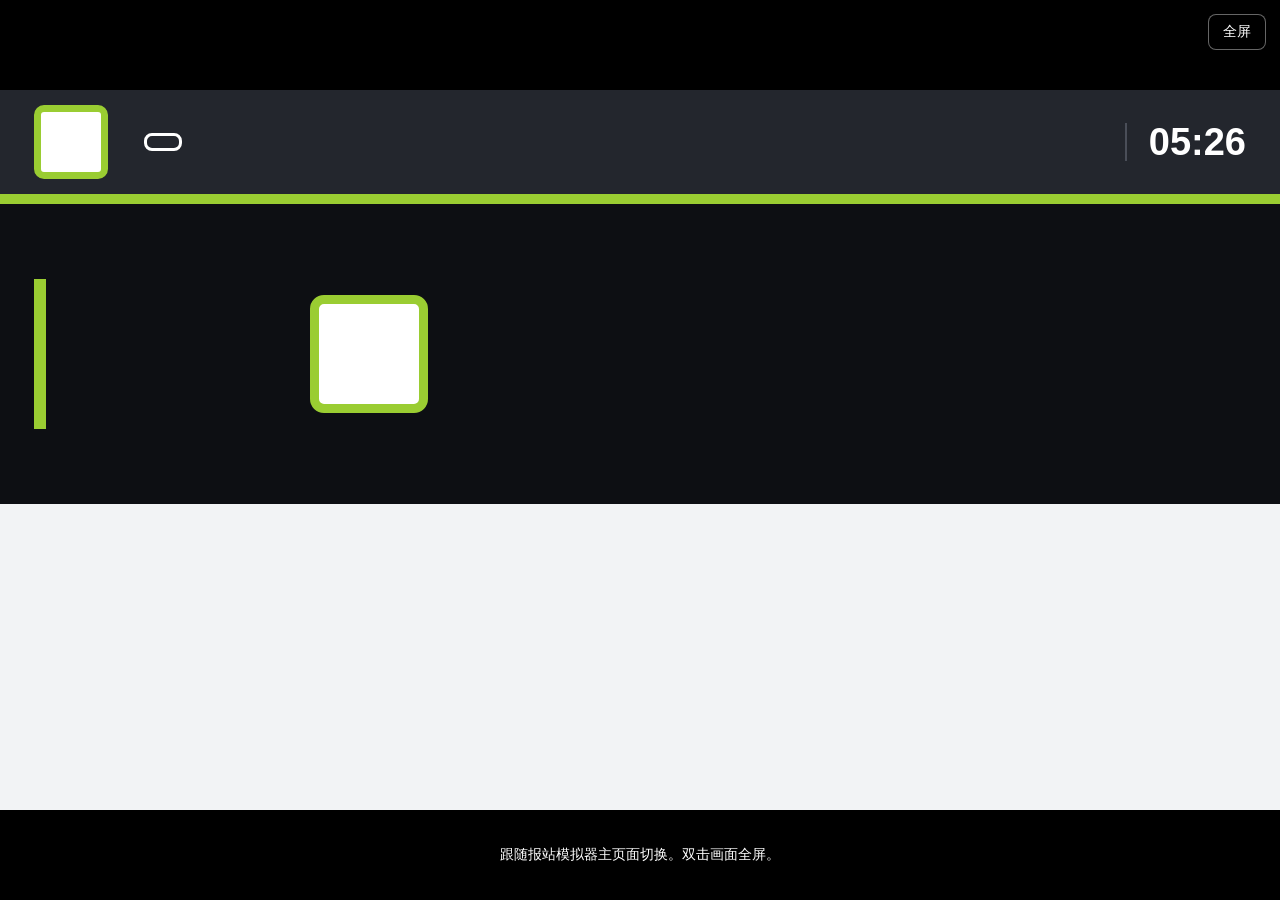
<file: static/display.html>
<!doctype html>
<html lang="zh-CN">
<head>
<meta charset="UTF-8">
<meta name="viewport" content="width=device-width,initial-scale=1">
<title>车内显示屏</title>
<link rel="stylesheet" href="/static/lcd.css?v=4">
<style>
 html, body { margin: 0; height: 100%; background: #000; overflow: hidden; }
 body { display: grid; }
 #screen { width: 100vw; height: 100vh; aspect-ratio: auto; border-radius: 0; }
 .hint {
  position: fixed; left: 50%; bottom: 14px; transform: translateX(-50%); padding: 8px 14px; border-radius: 8px;
  background: #000c; color: #fff; font: 14px "Microsoft YaHei UI", sans-serif; transition: opacity .4s; pointer-events: none;
 }
 .hint.off { opacity: 0; }
 #full { position: fixed; right: 14px; top: 14px; padding: 8px 14px; border: 1px solid #fff6; border-radius: 8px; background: #000a; color: #fff; font: 14px "Microsoft YaHei UI", sans-serif; cursor: pointer; transition: opacity .4s; }
 body.idle #full:not(:focus-visible) { opacity: 0; }
</style>
</head>
<body>
<div id="screen" aria-live="polite"></div>
<button id="full" type="button">全屏</button>
<p class="hint" id="hint">跟随报站模拟器主页面切换。双击画面全屏。</p>
<script src="/static/lcd.js?v=4"></script>
<script>
'use strict';
const lcd = LCD.create(document.getElementById('screen'));
const show = data => { if (data && data.city) lcd.update(data) };
try { show(JSON.parse(localStorage.getItem('station-sim-lcd') || 'null')) } catch (e) {}
if ('BroadcastChannel' in window) {
 const channel = new BroadcastChannel('station-sim-lcd');
 channel.onmessage = e => show(e.data);
 channel.postMessage({hello: true});
}
// 浏览器不支持 BroadcastChannel 时，靠 localStorage 变化同步
addEventListener('storage', e => { if (e.key === 'station-sim-lcd') try { show(JSON.parse(e.newValue)) } catch (_) {} });
const toggle = () => document.fullscreenElement ? document.exitFullscreen() : document.documentElement.requestFullscreen().catch(() => {});
document.getElementById('full').onclick = toggle;
document.getElementById('screen').ondblclick = toggle;
setTimeout(() => document.getElementById('hint').classList.add('off'), 4000);
let idle;
const wake = () => { document.body.classList.remove('idle'); clearTimeout(idle); idle = setTimeout(() => document.body.classList.add('idle'), 2500) };
addEventListener('mousemove', wake); wake();
</script>
</body>
</html>
</file>
<file: static/lcd.css>
/* 车内动态显示屏。屏幕是模拟的设备，配色固定，不随网页深浅色变化。 */
.lcd-frame { position: relative; width: 100%; aspect-ratio: 16 / 9; overflow: hidden; background: #000; border-radius: 10px; }
.lcd-frame:fullscreen { aspect-ratio: auto; border-radius: 0; }
.lcd {
  --line-color: #9acd32;
  position: absolute; left: 0; top: 0; width: 1280px; height: 720px; transform-origin: 0 0;
  display: grid; grid-template-rows: 104px 10px 300px 1fr;
  background: #0d0f13; color: #fff; overflow: hidden;
  font-family: "Hiragino Sans", "Yu Gothic UI", "Microsoft YaHei UI", "PingFang SC", Meiryo, sans-serif;
}
.lcd [lang="en"] { font-family: "Segoe UI", "Helvetica Neue", Arial, sans-serif; }
.lcd, .lcd * { box-sizing: border-box; }
.lcd [hidden] { display: none; }

/* 顶部：线路、种别、方向、时间 */
.lcd-head { display: flex; align-items: center; gap: 18px; padding: 0 34px; background: #23262d; white-space: nowrap; min-width: 0; }
.lcd-code {
  display: grid; place-items: center; min-width: 74px; height: 74px; padding: 0 8px; border: 7px solid var(--line-color);
  border-radius: 10px; background: #fff; color: #111; font: 800 34px/1 "Segoe UI", Arial, sans-serif;
}
.lcd-line { font-size: 40px; font-weight: 800; overflow: hidden; text-overflow: ellipsis; flex: 0 1 auto; min-width: 0; }
.lcd-type {
  padding: 6px 16px; border: 3px solid var(--type-color, var(--kind-color, #fff)); border-radius: 8px;
  background: var(--type-color, var(--kind-color, transparent)); color: var(--type-ink, #fff);
  font-size: 32px; font-weight: 800;
}
.lcd-type[data-mark="rapid"] { --kind-color: #ad5005; }
.lcd-type[data-mark="express"] { --kind-color: #d7102a; }
.lcd-type[data-mark="chuo"] { --kind-color: #1f5fb5; }
.lcd-type[data-mark="ome"] { --kind-color: #197742; }
.lcd-dest { margin-left: auto; font-size: 34px; font-weight: 700; color: #e9ebf0; overflow: hidden; text-overflow: ellipsis; min-width: 0; }
.lcd-clock { font: 700 38px/1 "Segoe UI", Arial, sans-serif; font-variant-numeric: tabular-nums; color: #fff; padding-left: 22px; border-left: 2px solid #4a4e58; }
.lcd-stripe { background: var(--line-color); }

/* 中部：状态 + 大字站名 */
.lcd-main { display: grid; grid-template-columns: 250px minmax(0, 1fr); align-items: center; padding: 0 44px 0 34px; gap: 26px; min-width: 0; }
.lcd-label { display: flex; align-items: center; height: 150px; padding-left: 22px; border-left: 12px solid var(--line-color); }
.lcd-label span { font-size: 54px; font-weight: 800; line-height: 1.1; color: #fff; }
.lcd-label[data-lang="en"] span { font-size: 44px; }
.lcd-name { display: flex; align-items: center; gap: 28px; min-width: 0; }
.lcd-no {
  flex: none; display: flex; flex-direction: column; align-items: stretch; justify-content: center;
  min-width: 118px; min-height: 118px; max-width: 186px; border: 9px solid var(--line-color); border-radius: 14px;
  background: #fff; color: #111; font: 800 34px/1.07 "Segoe UI", Arial, sans-serif; text-align: center; padding: 5px 7px;
  overflow-wrap: anywhere;
}
.lcd-code3 { align-self: center; padding: 2px 8px 3px; margin-bottom: 3px; background: #21242b; color: #fff; border-radius: 3px; font-size: 23px; }
.lcd-name-box { flex: 1; min-width: 0; overflow: hidden; }
.lcd-name-text { display: inline-block; white-space: nowrap; font-weight: 800; line-height: 1.15; transform-origin: left center; letter-spacing: .02em; }
.lcd-name-box[data-lang="en"] .lcd-name-text { font-weight: 700; letter-spacing: 0; }

/* 下部：路线图 / 换乘 / 开门方向 轮播 */
.lcd-lower { position: relative; background: #f2f3f5; color: #111; overflow: hidden; }
.lcd-route { position: absolute; inset: 0 34px; }
.lcd-track { position: absolute; top: 196px; height: 18px; margin-top: -9px; background: var(--line-color); border-radius: 9px; }
.lcd-track.past { background: #a2a6ae; z-index: 1; }
.lcd-stop { position: absolute; top: 0; bottom: 0; transform: translateX(-50%); display: grid; grid-template-rows: 168px 56px 1fr; justify-items: center; }
.lcd-stop-name { align-self: end; width: 100%; overflow: hidden; text-align: center; padding: 0 6px; }
.lcd-stop-name > span { display: inline-block; white-space: nowrap; font-size: 30px; font-weight: 800; transform-origin: center bottom; }
.lcd-dot { position: relative; z-index: 2; align-self: center; width: 40px; height: 40px; border-radius: 50%; background: #fff; border: 8px solid #222; }
.lcd-stop-no { font: 700 22px/1.2 "Segoe UI", Arial, sans-serif; color: #444; padding-top: 6px; }
.lcd-stop.past { color: #8a8e96; }
.lcd-stop.past .lcd-dot { border-color: #a2a6ae; }
.lcd-stop.current .lcd-stop-name > span { font-size: 36px; color: #000; }
.lcd-stop.current .lcd-dot { width: 52px; height: 52px; background: var(--line-color); border-color: #111; }
.lcd-stop.pass .lcd-stop-name > span, .lcd-stop.pass .lcd-stop-no { color: #60646d; }
.lcd-stop.pass .lcd-dot { width: 19px; height: 19px; border: 3px solid #737780; background: #afb3ba; animation: none; }
.lcd-train { position: absolute; z-index: 3; top: 196px; transform: translate(-50%, -50%); display: flex; gap: 2px; }
.lcd-train i { width: 0; height: 0; border-block: 17px solid transparent; border-left: 22px solid #d7102a; animation: lcd-chevron 1.2s infinite; }
.lcd-train i:nth-child(2) { animation-delay: .2s; }
.lcd-train i:nth-child(3) { animation-delay: .4s; }
.lcd-train.at i { animation: none; opacity: 0; }
.lcd-route.at .lcd-stop.current .lcd-dot { animation: lcd-pulse 1.1s ease-in-out infinite; }
@keyframes lcd-chevron { 0%, 100% { opacity: .15 } 40% { opacity: 1 } }
@keyframes lcd-pulse { 50% { box-shadow: 0 0 0 14px color-mix(in srgb, var(--line-color) 45%, transparent) } }

.lcd-page { position: absolute; inset: 0; display: flex; align-items: center; gap: 44px; padding: 0 60px; }
.lcd-page-title { flex: none; display: grid; gap: 6px; padding: 18px 26px; border-radius: 12px; background: #23262d; color: #fff; text-align: center; }
.lcd-page-title b { font-size: 36px; }
.lcd-page-title span { font-size: 24px; color: #cfd3da; }
.lcd-page-body { min-width: 0; display: grid; gap: 14px; }
.lcd-page-body p { margin: 0; font-size: 44px; font-weight: 800; line-height: 1.25; overflow-wrap: anywhere; display: -webkit-box; -webkit-line-clamp: 3; -webkit-box-orient: vertical; overflow: hidden; }
.lcd-page-body p.en { font-size: 30px; font-weight: 600; color: #333; -webkit-line-clamp: 2; }
.lcd-transfer-list { display: grid; grid-template-rows: auto 1fr; align-items: start; gap: 7px; padding: 12px 34px; }
.lcd-transfer-list .lcd-page-title { display: flex; align-items: baseline; gap: 12px; justify-self: start; padding: 4px 13px; border-radius: 5px; }
.lcd-transfer-list .lcd-page-title b { font-size: 28px; }
.lcd-transfer-list .lcd-page-title span { font-size: 18px; }
.lcd-transfer-list ul { display: grid; grid-template-columns: repeat(2, minmax(0, 1fr)); gap: 5px 17px; list-style: none; margin: 0; padding: 0; }
.lcd-transfer-list li { display: flex; align-items: center; gap: 10px; height: 52px; padding: 3px 10px; background: #fff; border: 1px solid #d4d6db; border-radius: 5px; min-width: 0; }
.lcd-transfer-badges { display: flex; flex: none; align-items: center; gap: 4px; }
.lcd-transfer-badges img, .lcd-transfer-code { width: 39px; height: 39px; object-fit: contain; }
.lcd-transfer-code { display: grid; place-items: center; background: #e9eaed; border-radius: 4px; font: 800 17px/1 "Segoe UI", sans-serif; }
.lcd-transfer-name { display: grid; min-width: 0; line-height: 1.12; gap: 3px; }
.lcd-transfer-name b, .lcd-transfer-name span { overflow: hidden; text-overflow: ellipsis; white-space: nowrap; }
.lcd-transfer-name b { font-size: 24px; }
.lcd-transfer-name span { font-size: 17px; color: #535762; }
.lcd-car { flex: none; position: relative; width: 300px; height: 190px; border: 8px solid #222; border-radius: 30px; background: #fff; }
.lcd-car::before { content: ""; position: absolute; inset: 40px 70px; border: 6px solid #bbb; border-radius: 10px; }
.lcd-car i { position: absolute; top: 20px; bottom: 20px; width: 34px; border-radius: 6px; background: #ccc; }
.lcd-car .l { left: 14px; } .lcd-car .r { right: 14px; }
.lcd-door.left .lcd-car .l, .lcd-door.right .lcd-car .r { background: #e8730c; animation: lcd-door 1.2s ease-in-out infinite; }
@keyframes lcd-door { 50% { opacity: .35 } }

.lcd-in { animation: lcd-in .45s cubic-bezier(.2, .7, .2, 1); }
@keyframes lcd-in { from { opacity: 0; transform: translateY(26px) } }
@media (prefers-reduced-motion: reduce) {
  .lcd *, .lcd-in { animation: none !important; }
}
</file>
